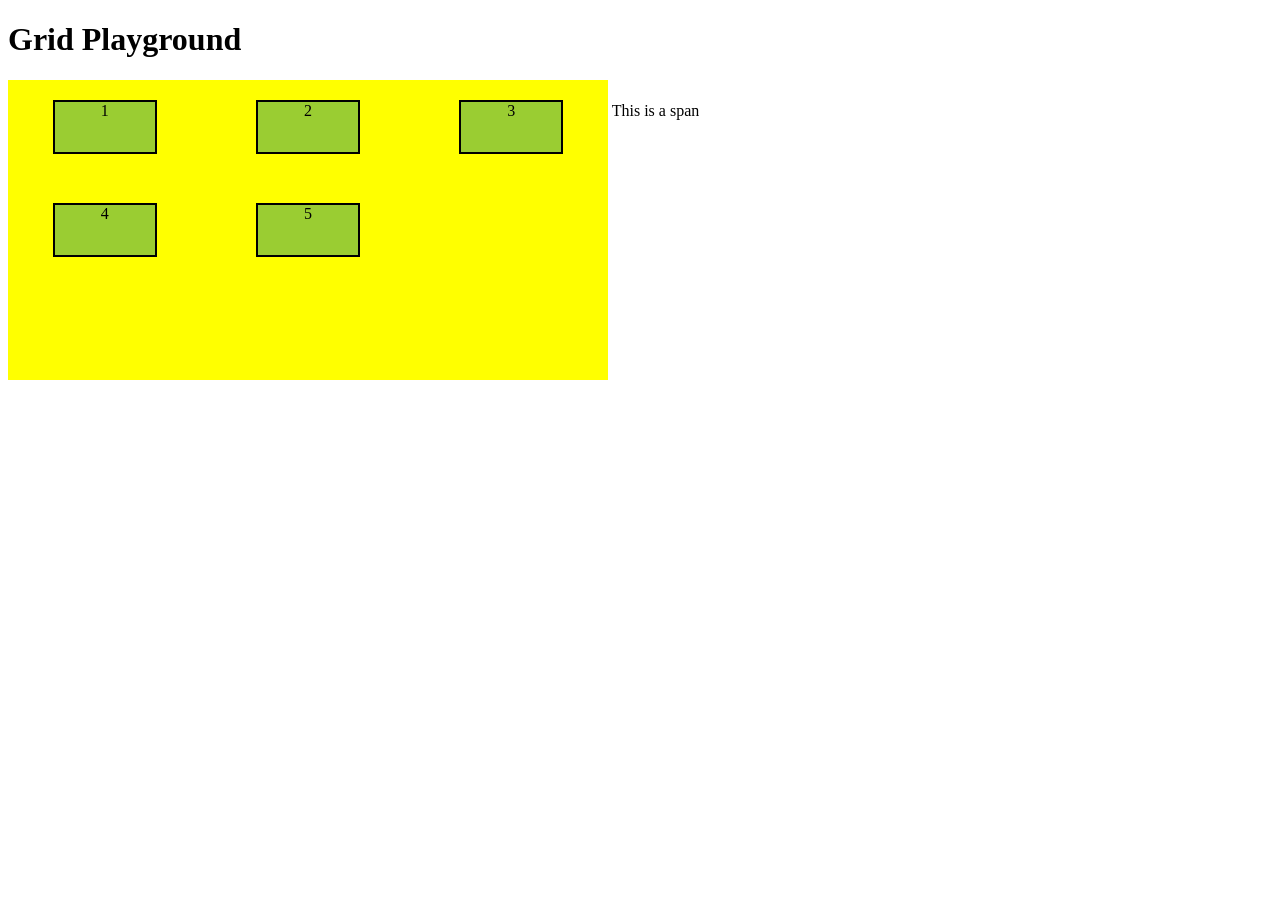
<file: index.html>
<!DOCTYPE html>
<html lang="en">
<head>
    <meta charset="UTF-8">
    <meta name="viewport" content="width=device-width, initial-scale=1.0">
    <title>Grid</title>
    <link rel="stylesheet" href="style.css">
</head>
<body>
    <h1 >Grid Playground</h1>
    <div class="container">
        <div class="item one">1</div>
        <div class="item two">2</div>
        <div class="item ">3</div>
        <div class="item">4</div>
        <div class="item">5</div>
    </div>
    <span>This is a span</span>
</body>
</html>
</file>
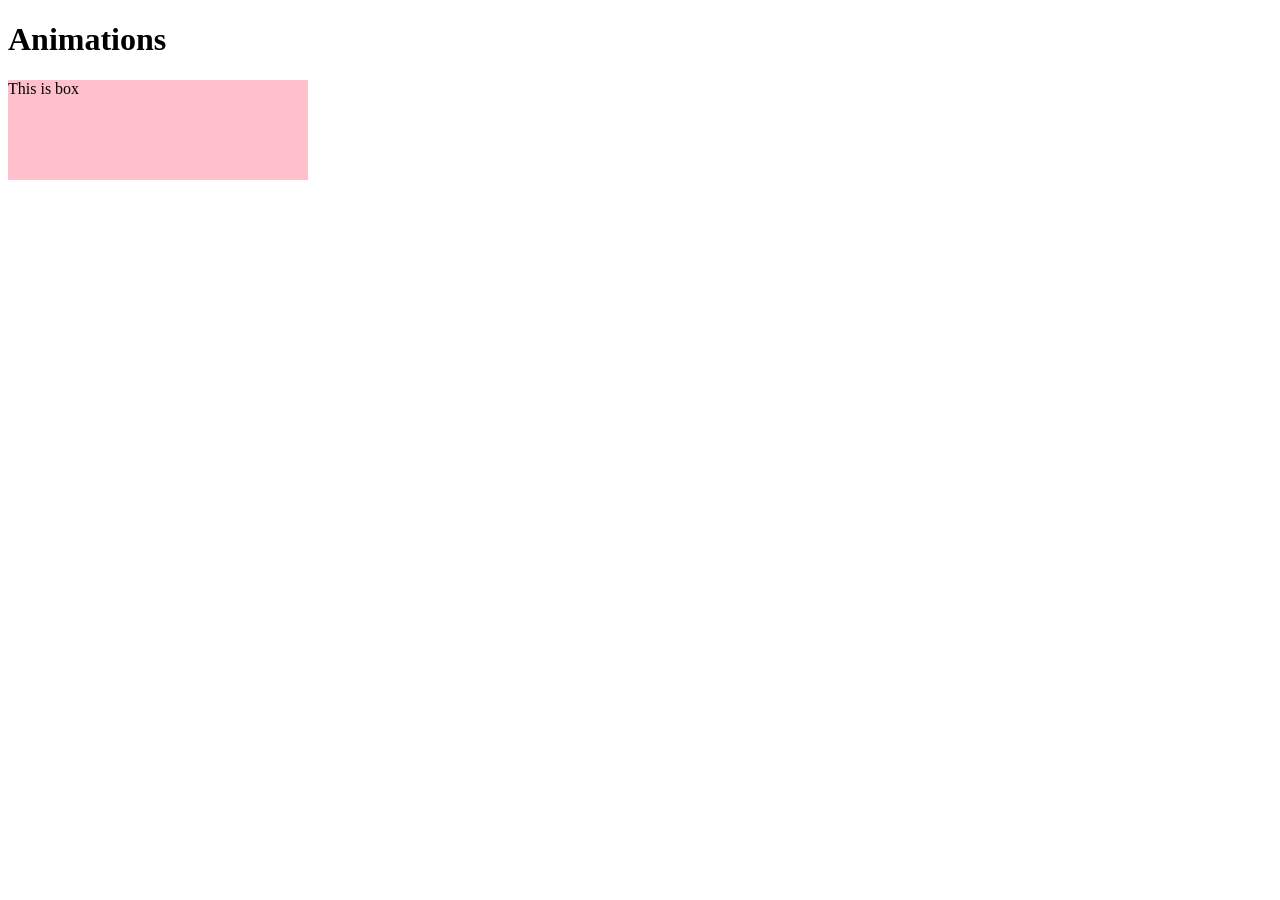
<file: CSS_Animation/index.html>
<!DOCTYPE html>
<html lang="en">
<head>
    <meta charset="UTF-8">
    <meta name="viewport" content="width=device-width, initial-scale=1.0">
    <title>Animation</title>
    <link rel="stylesheet" href="style.css">
</head>
<body>
    <h1>Animations</h1>
    <div class="box">This is box</div>
</body>
</html>
</file>
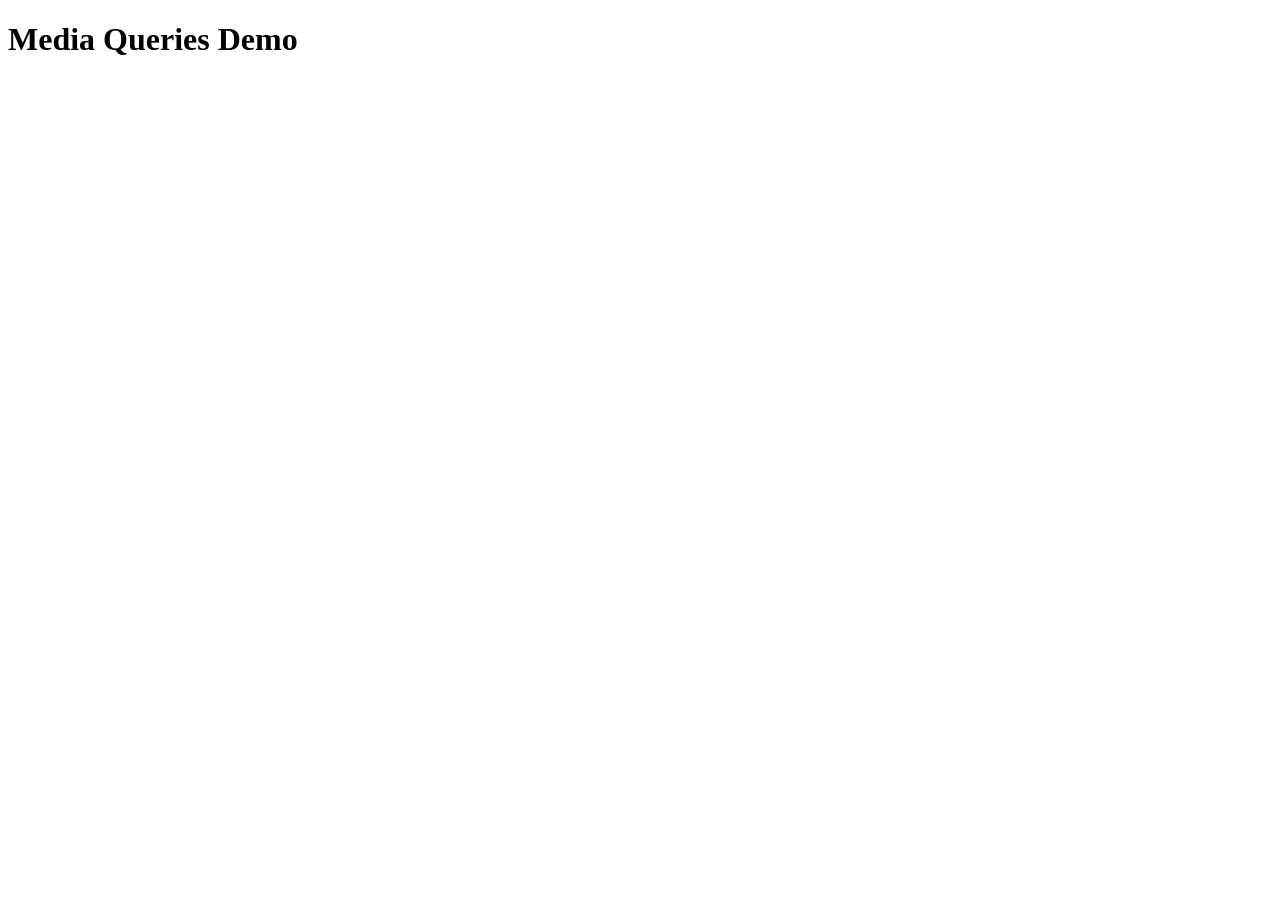
<file: media_query_and_pet_adoption/index.html>
<!DOCTYPE html>
<html lang="en">
<head>
    <meta charset="UTF-8">
    <meta name="viewport" content="width=device-width, initial-scale=1.0">
    <title>media query</title>
    <link rel="stylesheet" href="style.css">
</head>
<body>
    <h1>Media Queries Demo</h1>
    <div></div>
</body>
</html>
</file>
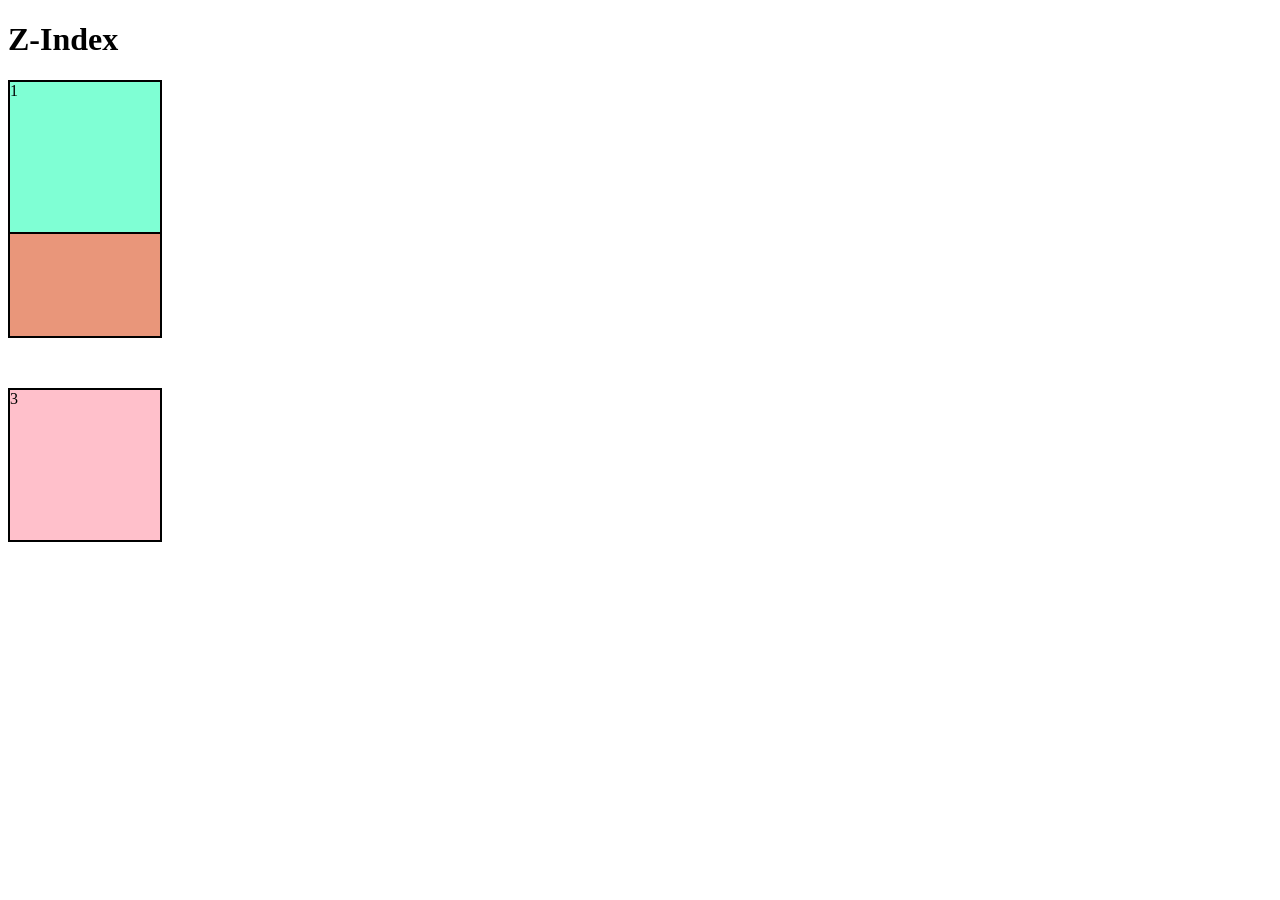
<file: media_query_and_pet_adoption/index_z_index_.html>
<!DOCTYPE html>
<html lang="en">
<head>
    <meta charset="UTF-8">
    <meta name="viewport" content="width=device-width, initial-scale=1.0">
    <title>Z-Index</title>
    <link rel="stylesheet" href="style.css">
</head>
<body>
    <h1>Z-Index</h1>
    <div class="box one">1</div>
    <div class="box two">2</div>
    <div class="box three">3</div>
</body>
</html>
</file>
<file: style.css>
.container{
    width: 600px;
    height: 300px;
    background-color: yellow;
    display:inline-grid;
    
    grid-template-rows: repeat(3,1fr);
    /* grid-template-columns: repeat(3,1fr); */ grid-template-columns: 1fr 1fr 1fr ;
    /* row-gap: 10px;
    column-gap: 30px; */
    grid-gap:10px ;
    /* justify-items:center ;
    align-items: center; */
    place-items: center;
}
.item{
    width: 100px;
    height: 50px;
    text-align: center;
    border: 2px solid black;
    background-color: yellowgreen;
}
.one{
    /* justify-self: end;
    align-self: start; */
    place-self: center;
}
 /* .one{
     grid-column-start:1;
     grid-column-end: 4; 
     grid-column: 1/ span 2;
} */
/* .two{
     grid-row-start: 1;
    grid-row-end: 3; 
    grid-row: 1/span 3;
} */
</file>
<file: CSS_Animation/style.css>
.box{
  height: 100px;
  width:300px;
  background-color: pink;
  /* animation-name:widthanimation;
  animation-duration: 2s;
  animation-timing-function:ease-in ;
  animation-delay: 0s;
  animation-iteration-count: infinite;
  animation-direction: alternate; */
  animation: widthanimation 2s ease-in 0s infinite alternate;
} 
/* This is template*/
@keyframes fontAnimation{
    from{font-size: 20px;}
    to{font-size: 40px;}
}
@keyframes coloranimation{
    from{background-color: green;}
    to{background-color: blue;}
}
@keyframes widthanimation{
    from{width: 10px;background-color: green;}
    to{width: 400px; background-color: blue;
    border-radius: 50px;}
}
</file>
<file: media_query_and_pet_adoption/style.css>
/* h1{
    background-color: yellow;
    border: 2px solid black;
} */
/* @media (width:400px){
    h1{
        background-color: red;
        color: white;
    }
    div{
        height:100px;
        width: 100px;
        background-color: blue;
    }
}
@media (max-width:200px){
    h1{
        background-color: pink;
    }
}
@media (min-width:400px){
    h1{
        background-color:blue;
    }
} */
/* @media(min-width:200px) and (max-width:300px){
  h1{
    background-color: aqua;
  }
}
@media(orientation: landscape){
    h1{
        background-color: aqua;
        color:brown;
    }
} */
 .box{
    height: 150px;
    width: 150px;
    border: 2px solid black;
    background-color: pink;
 }
 .one{
    background-color:aquamarine;
    position:relative;
    z-index: -1;
 }
 .two{
    background-color: darksalmon;
    position:relative;
    bottom:50px;
    z-index:-2;
 }
</file>
